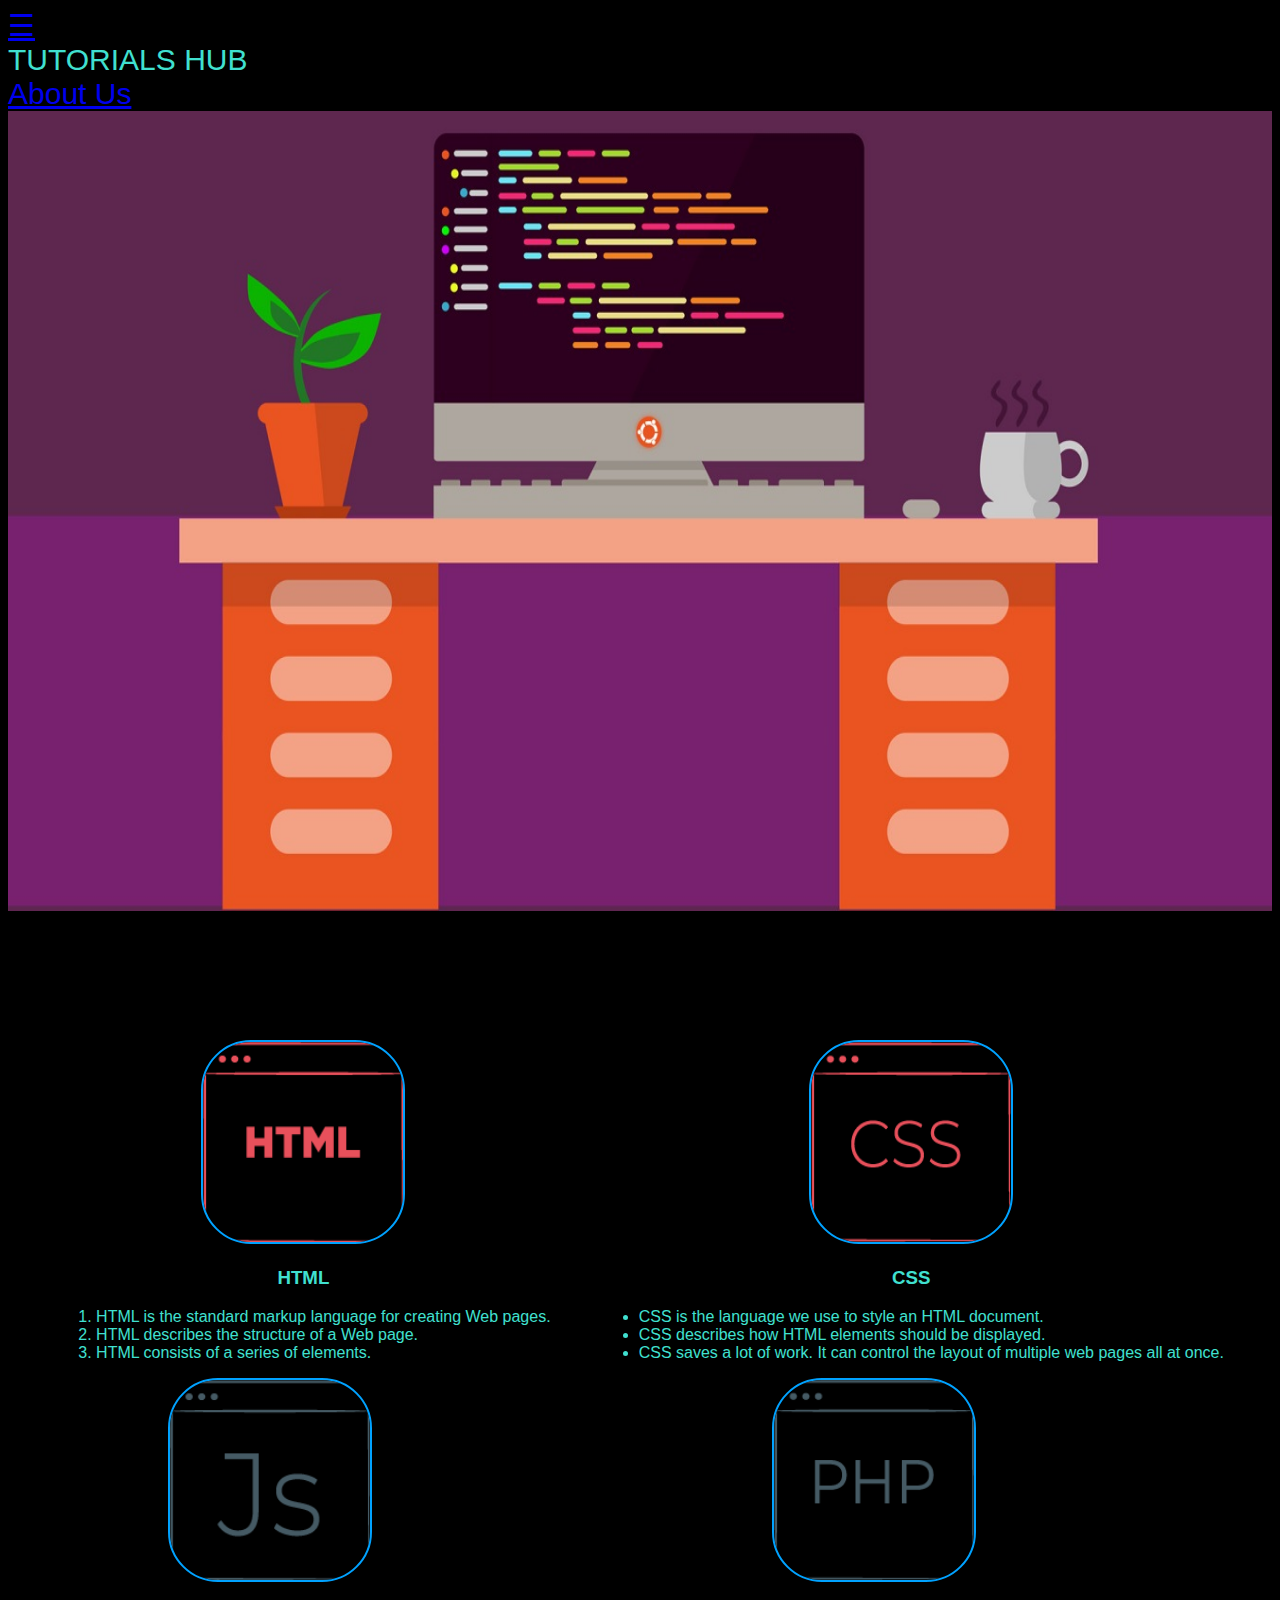
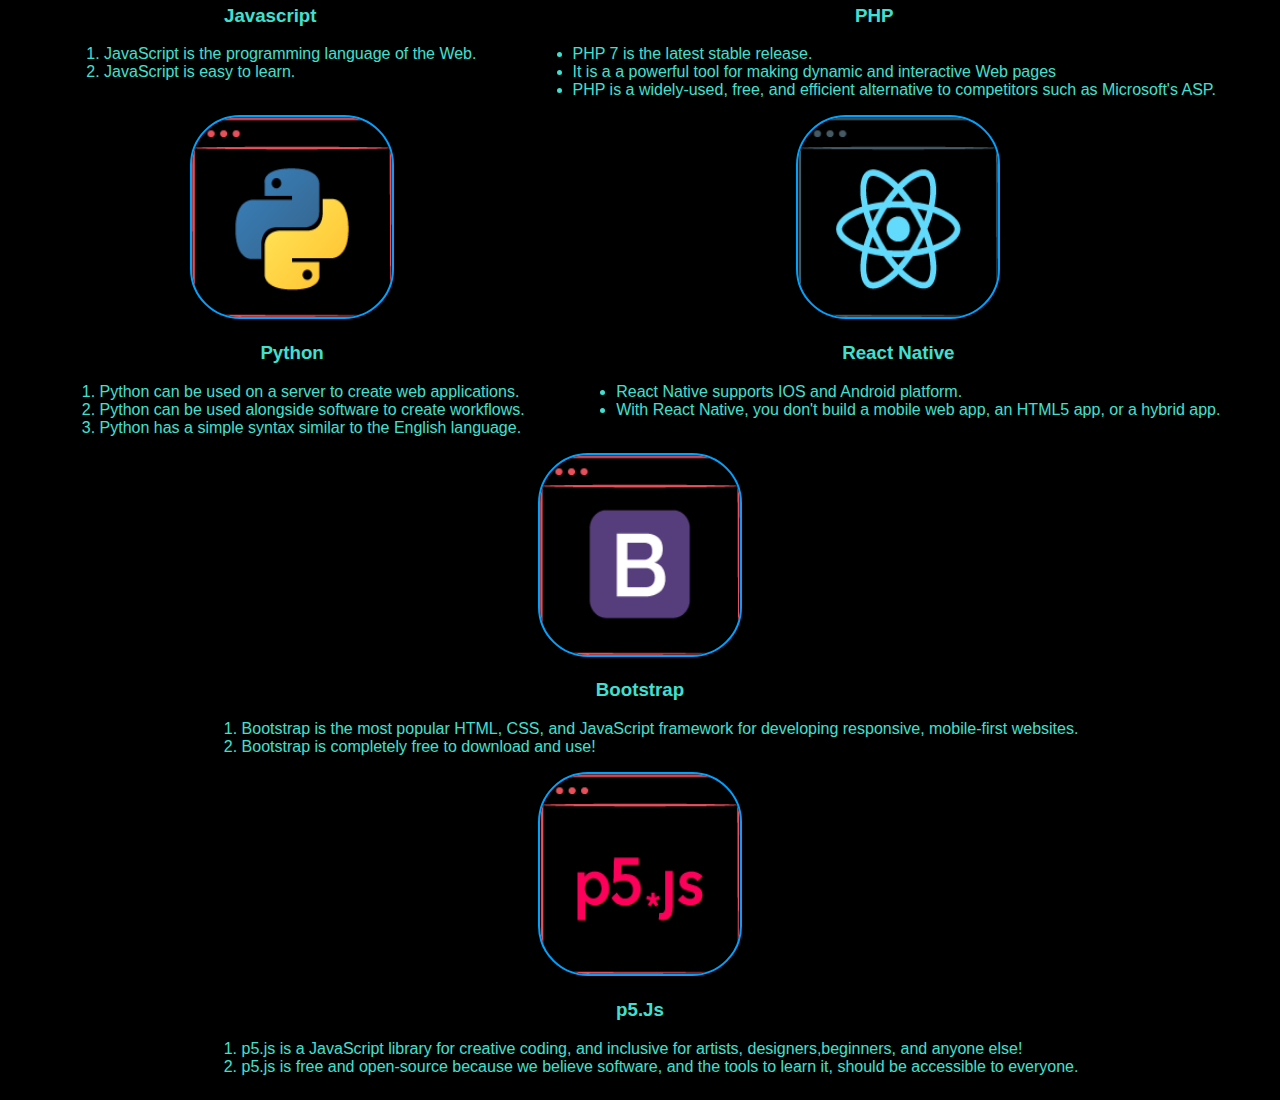
<file: index.html>
<!DOCTYPE html>
<html lang="en">
<head>
    <title>Tutorials Hub-2</title>

    <link rel="stylesheet" type="text/css" href="styles.css"/>



</head>
<body>
    <div class="header">
        <div class="menu">
            <div ><a href ="#">☰</a></div>
            <div >TUTORIALS HUB</div>
            <div ><a href ="about.html">About Us</a></div>
        </div>
    </div>
    <div class ="bodyimg">
        <img src="images/wallpaper.jpg" height="800px" width="100%">
        <h3><br>
        By using our tutorial hub, you can learn and execute computer code experimentally, to see what works and what does not, before implementing it.
        Step by Step diagrams are probably the most popular and easiest to follow way to show how to fold things out of paper.
        To help your search we’ve put together the largest collection of different technical language on the Internet.
        </h3>
    </div>
    <div class ="grid">
        <div class ="languages">
            <center>
            <a href ="https://developer.mozilla.org/en-US/docs/Web/HTML"><img src="images/html.png" width="200px" height="200px"></a>
            <h3> HTML </h3>
            </center>
            <p>
                <ol>
                    <li>HTML is the standard markup language for creating Web pages.</li>
                    <li>HTML describes the structure of a Web page.</li>
                    <li>HTML consists of a series of elements.</li>
                </ol>   
            </p>
            </div>
        <div class="languages">
            <center>
            <a href="https://developer.mozilla.org/en-US/docs/Web/CSS"><img src="images/css.png" width="200px" height="200px"></a>
            <h3> CSS </h3>
            </center>
            <p> 
                <ul>
                    <li>CSS is the language we use to style an HTML document.</li>
                    <li>CSS describes how HTML elements should be displayed.</li>
                    <li>CSS saves a lot of work. It can control the layout of multiple web pages all at once.</li>
                </ul>
            </p>
            </div>
        <div class="languages">
            <center>
            <a href="https://developer.mozilla.org/en-US/docs/Web/javascript"><img src="images/javascript.png" width="200px" height="200px"></a>
            <h3> Javascript </h3>
            </center>
            <p>
               <ol>    
                    <li>JavaScript is the programming language of the Web.</li>
                    <li>JavaScript is easy to learn.</li>
                </ol>
            </p>
            </div>
        <div class="languages">
            <center>
            <a href="https://www.php.net/docs.php"><img src="images/php.png" width="200px" height="200px"></a>
            <h3> PHP </h3>
            </center>
            <p>
                <ul>
                    <li>PHP 7 is the latest stable release.</li>
                    <li>It is a a powerful tool for making dynamic and interactive Web pages</li>
                    <li>PHP is a widely-used, free, and efficient alternative to competitors such as Microsoft's ASP.</li>
                </ul>
            </p>
            </div>
        <div class="languages">
            <center>
                <a href="https://docs.python.org/3/"><img src="images/python.png" width="200px" height="200px"></a>
                <h3> Python </h3>
            </center>
            <p>
              <ol>
                    <li>Python can be used on a server to create web applications.</li>
                    <li>Python can be used alongside software to create workflows.</li>
                    <li>Python has a simple syntax similar to the English language.</li>
                </ol>
            </p>
        </div>
        <div class="languages">
            <center>
                <a href ="https://devdocs.io/react_native/"><img src="images/reactNative.png" width="200px" height="200px"></a>
                <h3> React Native </h3>
            </center>
            <p>
                <ul>
                    <li>React Native supports IOS and Android platform.</li>
                    <li>With React Native, you don't build a mobile web app, an HTML5 app, or a hybrid app.</li>
                </ul>
            </p>
        </div>
        <div class="languages">
            <center>
                <a href="https://getbootstrap.com/docs/4.1/getting-started/introduction/"><img src="images/bootstrap.png" width="200px" height="200px"></a>
                <h3> Bootstrap </h3>
            </center>
            <p>
              <ol>
                    <li>Bootstrap is the most popular HTML, CSS, and JavaScript framework for developing responsive,
                         mobile-first websites.</li>
                    <li>Bootstrap is completely free to download and use!</li>
                </ol>
            </p>
        </div>
        <div class="languages">
            <center>
                <a href="https://p5js.org/reference/"><img src="images/p5Js.png" width="200px" height="200px"></a>
                <h3> p5.Js </h3>
            </center>
            <p>
              <ol>
                    <li>p5.js is a JavaScript library for creative coding,  and inclusive for artists,
                        designers,beginners, and anyone else!</li>
                    <li>p5.js is free and open-source because we believe
                        software, and the tools to learn it, should be accessible to everyone.</li>
                </ol>
            </p>
        </div>
    </div>
    </body>
    </html>
</file>
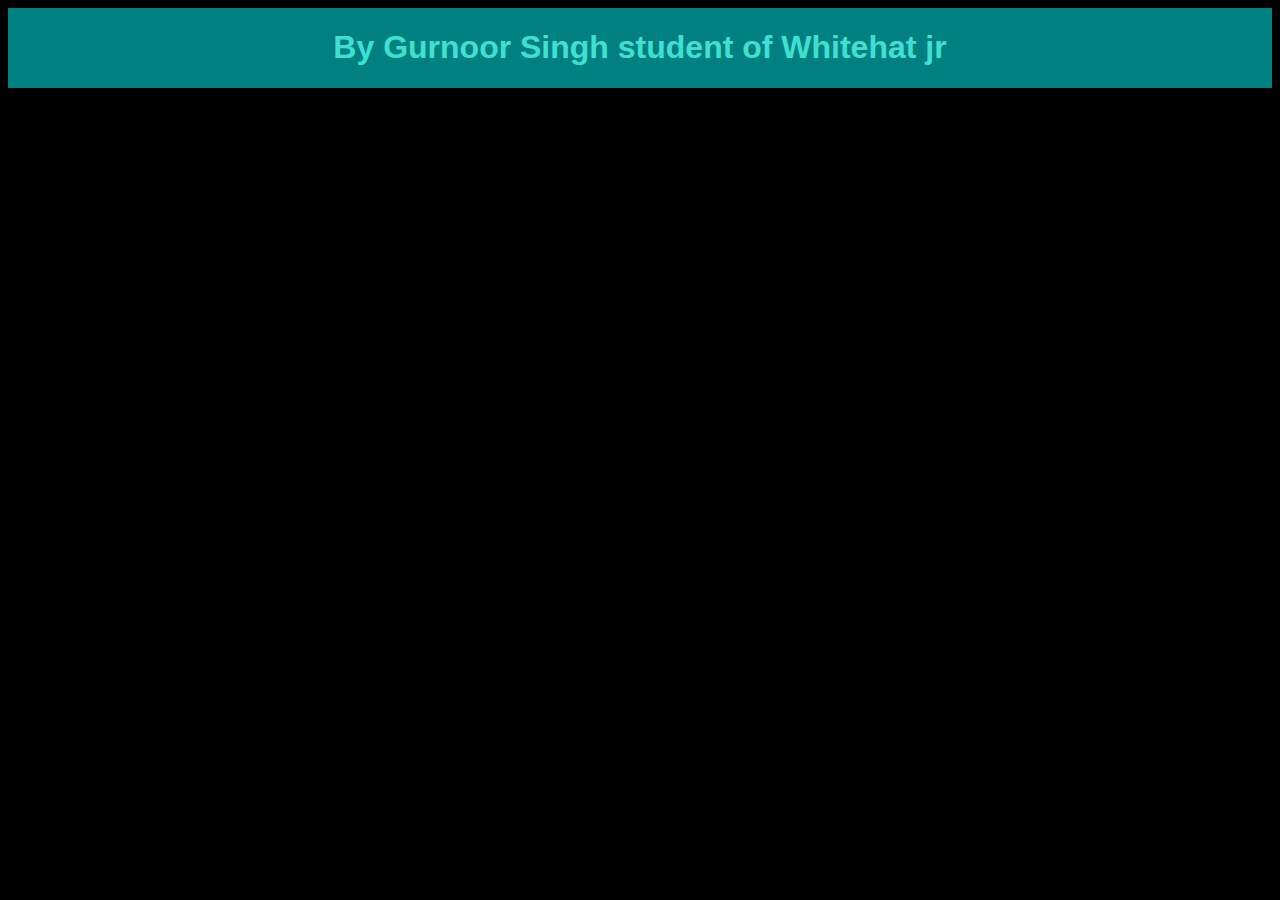
<file: about.html>
<!DOCTYPE html>
<html lang="en">
<head>
    

    <link rel="stylesheet" type="text/css" href="styles.css"/>



</head>
<body><div class= "about"><h1>By Gurnoor Singh student of Whitehat jr</h1></div>
</body>
</file>
<file: styles.css>
.menu {
  /* add correct code to place the menu correctly.*/

  background-color: rgba(0, 0, 0, 0.993);
  font-size: 30px;
  font-family: sans-serif;
  font-weight: 400;
  color: turquoise;
}
body {
  background-color: rgb(0, 0, 0);
}
.grid {
 
 display: flex;
flex-wrap: wrap;
justify-content:space-evenly;
font-family: sans-serif;
color: turquoise;
}

.grid img {
  border: 2px solid rgb(0, 162, 255);
  border-radius: 50px;
}
.origami {
  border-radius: 20px;
  background-color: white;
  margin: 20px;
  width: 310px;
  font-family: fantasy;

}
.about{
  background: teal;
  display: flex;
flex-wrap: wrap;
justify-content:space-evenly;
font-family: sans-serif;
color: turquoise;
}
</file>
